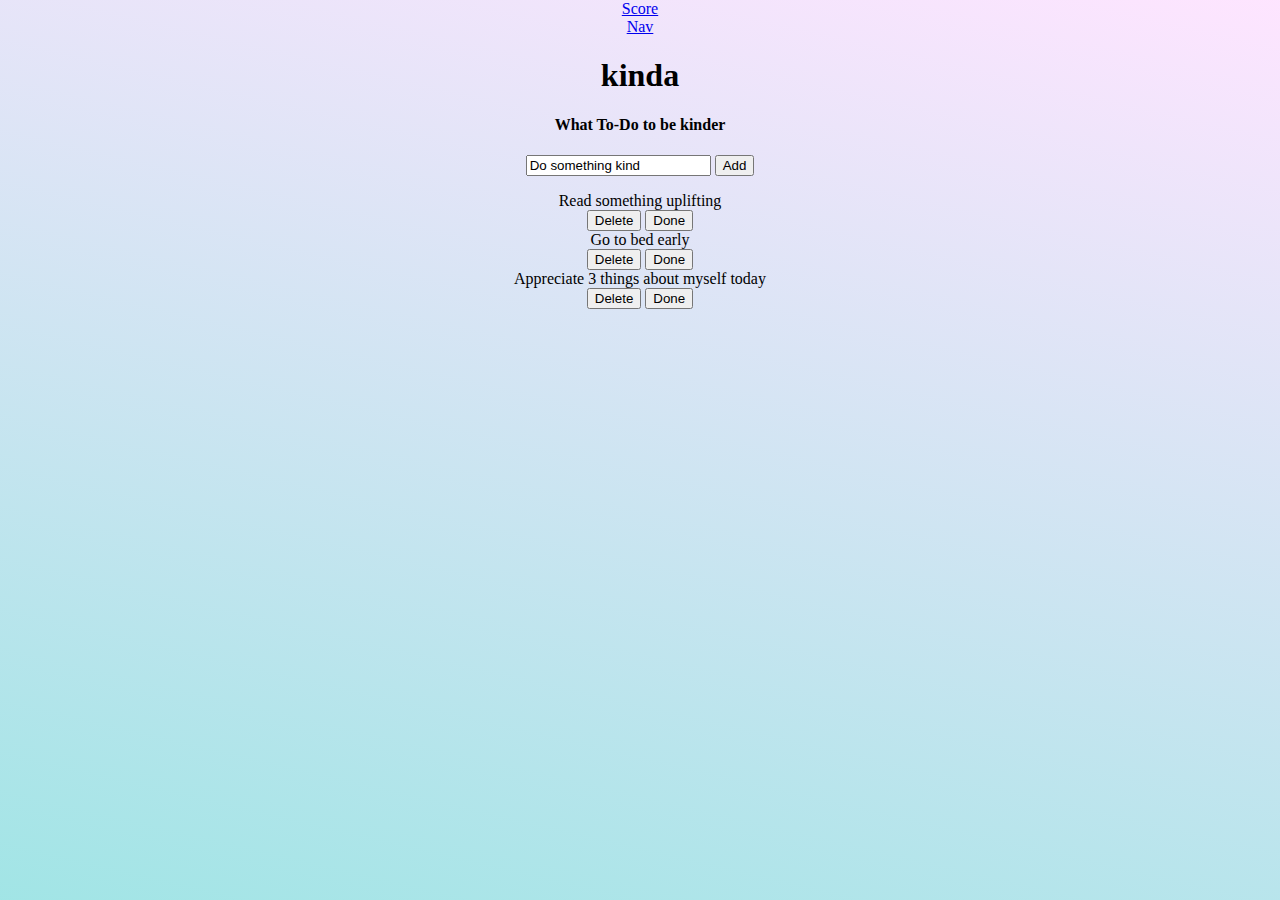
<file: oldIndex.html>
<html>
<header>
    <link rel="stylesheet" type="text/css" href="css/styles.css" />
    <link rel="icon" href="favicon.ico" type="image/x-icon" />
    <link rel="shortcut icon" href="favicon.ico" type="image/x-icon" />
</header>

<head>
    <title>kinda</title>

</head>

<body>
    <div>
        <nav>
            <a href="#">Score</a>
            <div id="toggle"><a href="#">Nav</a></div>
        </nav>

        <h1>kinda</h1>
        <h4>What To-Do to be kinder</h4>

        <form action="">
            <input type="text" name="TaskAdd" value="Do something kind">
            <input type="submit" value="Add">
        </form>


        <!-- <table>

            <tr>
                <td>Read something uplifting</td>
                <td><input type="submit" value="Delete"></td>
                <td><input type="submit" value="Done"></td>
            </tr>
            <tr>
                <td>Go to bed early</td>
                <td><input type="submit" value="Delete"></td>
                <td><input type="submit" value="Done"></td>
            </tr>
            <tr>
                <td>Appreciate 3 things about myself today</td>
                <td><input type="submit" value="Delete"></td>
                <td><input type="submit" value="Done"></td>
            </tr>
        </table> -->
        <div class="row">
            <div class="title">Read something uplifting</div>
            <div class="button"><input type="submit" value="Delete">
                <input type="submit" value="Done"></div>
        </div>
        <div class="row">
            <div class="title">Go to bed early</div>
            <div class="button"><input type="submit" value="Delete">
                <input type="submit" value="Done"></div>
        </div>

        <div class="row">
            <div class="title">Appreciate 3 things about myself today</div>
            <div class="button"><input type="submit" value="Delete">
                <input type="submit" value="Done"></div>
        </div>

    </div>
</body>

</html>
</file>
<file: css/styles.css>
body {
  margin: 0;
  text-align: center;
  background: rgb(34, 193, 195);
  background: linear-gradient(
    13deg,
    rgba(34, 193, 195, 0.4231442577030813) 0%,
    rgba(244, 45, 253, 0.12622549019607843) 100%
  );
  background-repeat: no-repeat;
  font-family: Montserrat;
}
/* Navbar Section */

.toggle {
  width: 35px;
  height: 5px;
  background-color: black;
  margin: 6px 0;
  border-radius: 3px;
}

/* Score */
.navbutton {
  /* position: relative; */
  margin-top: 5px;
  border: none;
}

.jumbotron {
  background: none;
  padding: 0px;
}

/* Title */
.kinda {
  margin: auto;
  width: 100px;
  min-width: 100px;
  display: block;
}

/* Heart logo */
.me {
  margin: auto;
  width: 100px;
  min-width: 100px;
  display: block;
  padding: 2% 0 0 0;
}

.action-button {
  color: black;
  padding: 0 2.5%;
}

.action-button:hover {
  color: #ff4c68;
}

.fa-heart {
  font-weight: bold;
}

/* Hidden Form to Add Task */
.hidden-form {
  visibility: hidden;
}
/********************** Ids *************************/

#score-dot {
  height: 40px;
  width: 40px;
  background-color: black;
  border-radius: 50%;
  /* display: inline-block; */
  /* position: absolute; */
  /* left: 70px; */
}

h6 {
  /* Score */
  color: white;
  font-family: 'Montserrat', sans-serif;
  font-size: 1.5rem;
  font-weight: bold;
  padding-top: 5px;
}
#footer {
  padding: 2% 12% 2% 12%;
  line-height: 2;
}

.spaced-icon {
  padding: 1%;
}

.copyright {
  font-size: 0.8rem;
}

/* Sticky Footer */
@media (min-width: 768px) {
  html {
    position: relative;
    min-height: 100%;
  }
  body {
    margin-bottom: 60px; /* Margin bottom by footer height */
  }
  .footer {
    position: absolute;
    bottom: 0;
    width: 100%;
    height: 100px; /* Set the fixed height of the footer here */
    line-height: 100px; /* Vertically center the text there */
    /* background-color: #f5f5f5; */
  }
  .custom-task {
    margin: 0 15% 0 20%;
  }
}

@media (max-width: 767px) {
  .custom-task {
    margin-left: 6%;
  }
}
</file>
